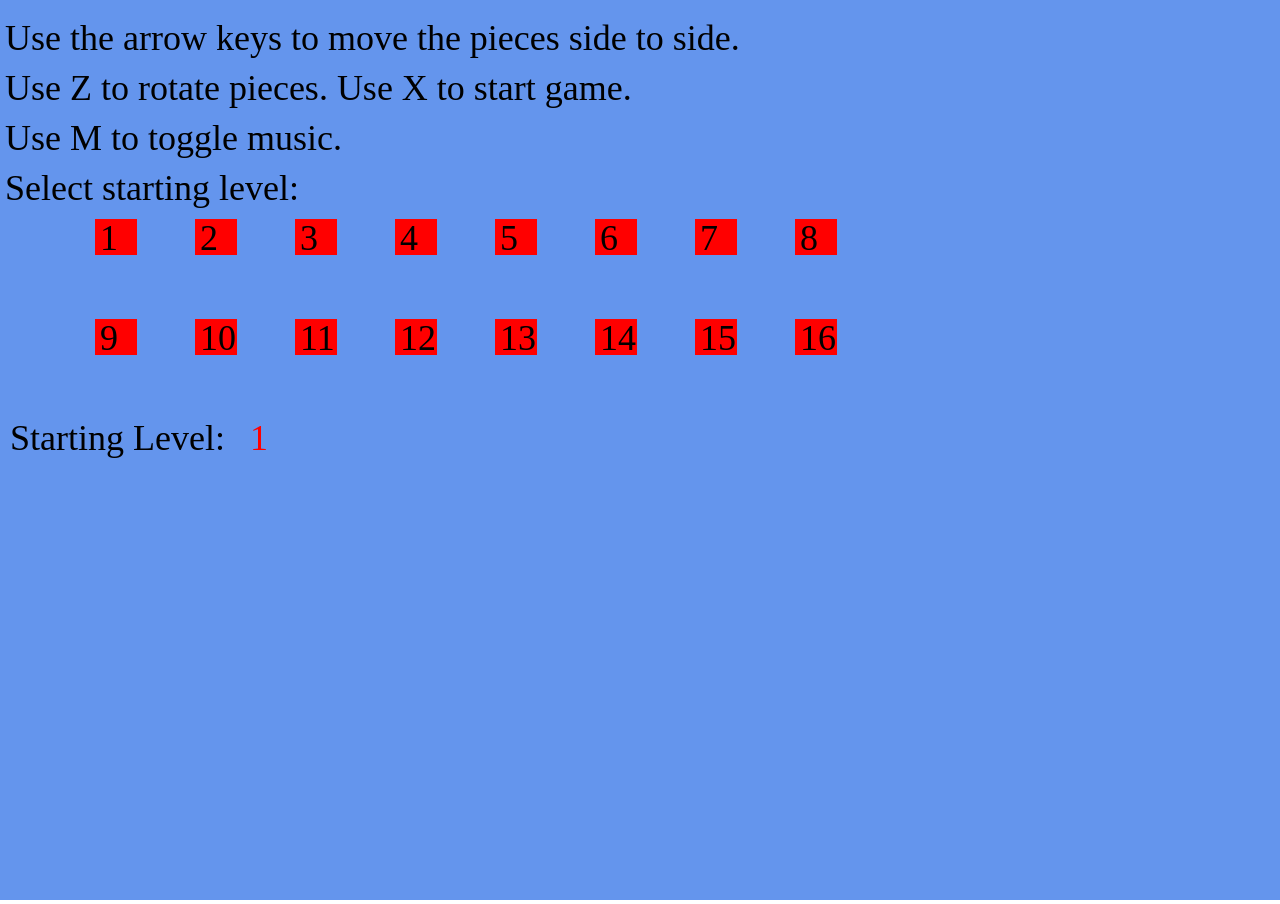
<file: tetris/index.html>
<!DOCTYPE html>
<html lang="en">
<head>
	<meta charset="UTF-8">
	<title>tetris</title>
	<link rel="stylesheet" href="tetris.css">
	<iframe src="audio/silence.mp3" allow="autoplay" id="audio" style="display:none"></iframe>
	<audio id="myAudio"  autoplay="true"loop="true">
		<source src="audio/tetris-gameboy-menu.mp3" type="audio/mp3">
	</audio>
	<script src="js/main.js"></script>
	<script src="js/game.js"></script>
	<script src="js/shapes.js"></script>
	<script src="js/levelselect.js"></script>
</head>
<body>
	<canvas id="canvas"></canvas>
</body>
</html>
</file>
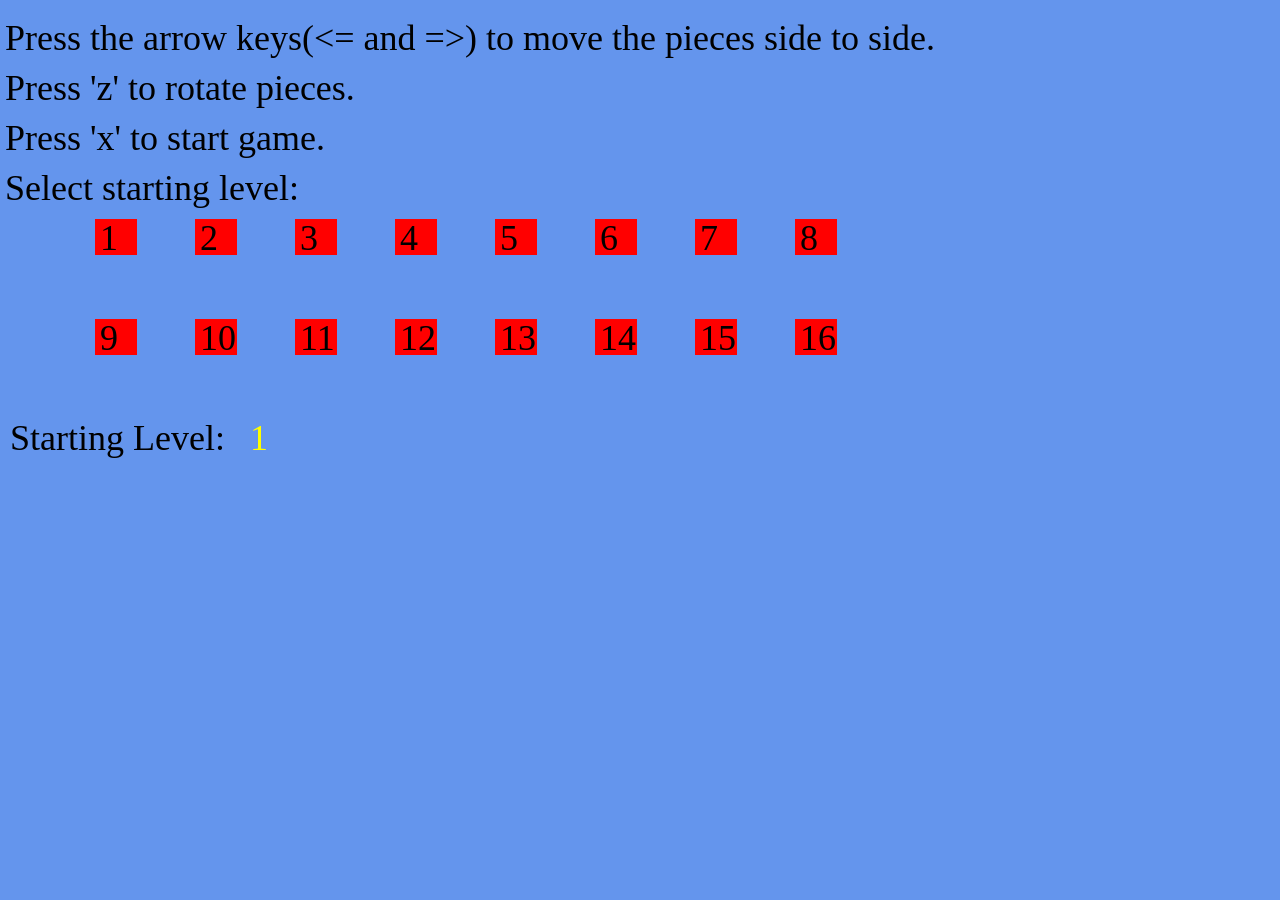
<file: tetris/tetris.html>
<!DOCTYPE html>
<html lang="en">
<head>
	<meta charset="UTF-8">
	<title>tetris</title>
	<link rel="stylesheet" href="tetris.css">
	<script src="js/tetris.js"></script>
	<script src="js/game.js"></script>
	<script src="js/shapes.js"></script>
	<script src="js/levelselect.js"></script>
</head>
<body>
	<canvas id="canvas"></canvas>
</body>
</html>
</file>
<file: tetris/tetris.css>
body{
	margin: 0 0 0 0;
	overflow: hidden;
}
</file>
